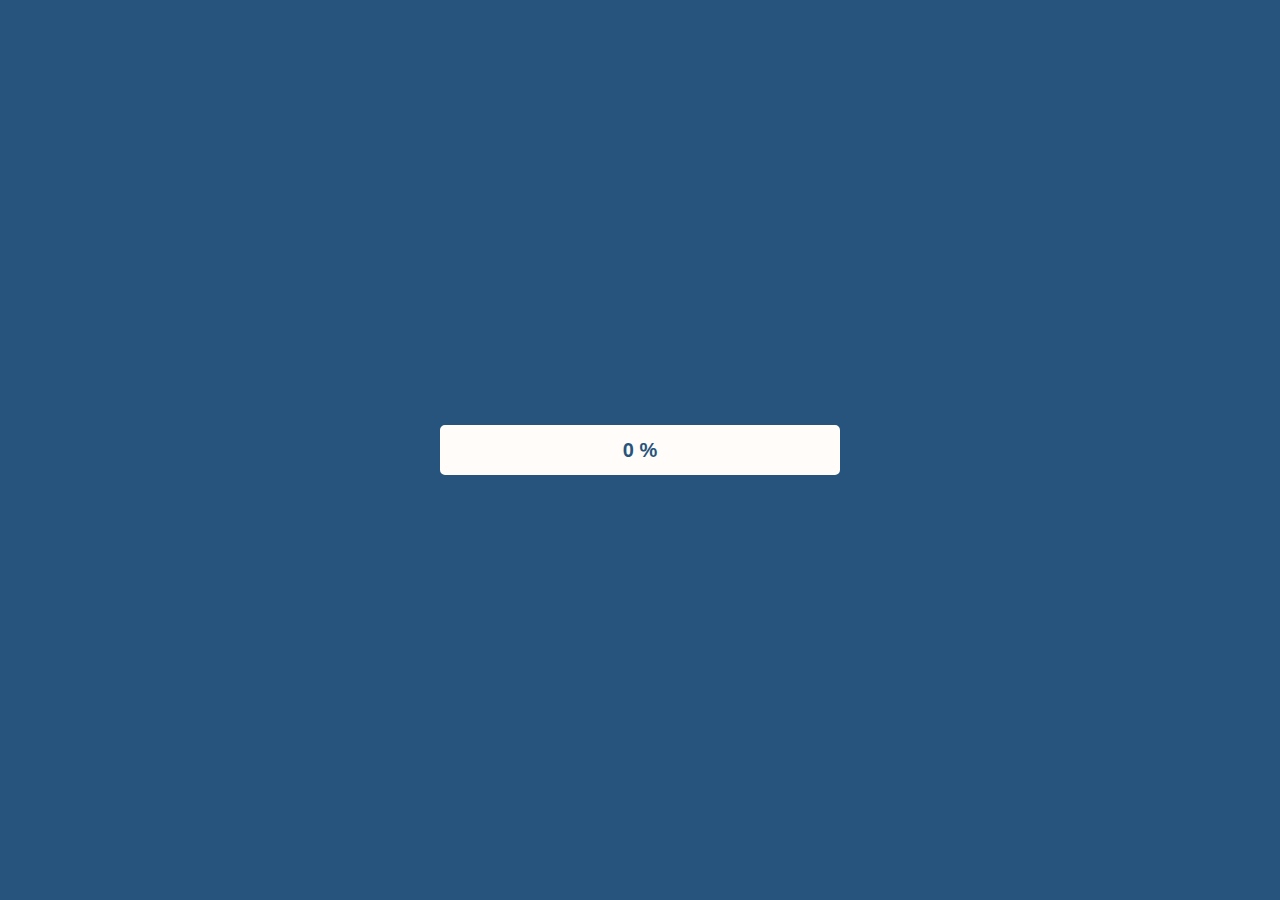
<file: progress-bar/index.html>
<!DOCTYPE html>
<html lang="en">
<head>
  <meta charset="UTF-8">
  <meta name="viewport" content="width=device-width, initial-scale=1.0">
  <link rel="stylesheet" href="./style.css">
  <!-- by FontAwesome -->
  <link rel="stylesheet" href="https://cdnjs.cloudflare.com/ajax/libs/font-awesome/5.13.0/css/all.min.css">
  <script defer src="./logic.js"></script>
  <title>Progress Bar</title>
</head>
<body>

  <div class="container">

    <div class="bar">
      <div class="inner-bar"></div>
    </div>

  </div>


</body>
</html>
</file>
<file: progress-bar/style.css>
* {
  padding: 0;
  margin: 0;
  box-sizing: border-box;
}

body {
  background-color: #26547C;
  font-family: Arial, Helvetica, sans-serif;
}

.container {
  height: 100vh;
  display: grid;
  place-content: center;
}

.bar {
  background-color: #FFFCF9;
  height: 50px;
  width: 400px;
  border: 2px solid #FFFCF9;
  border-radius: 5px;

  /* for inner-bar & text*/
  position: relative;
}
.inner-bar {
  position: absolute;

  height: 100%;
  width: 0;
  border-radius: 3px;
  background-color: #FFD166;

  /*Animation*/
  animation: progress-bar 3s forwards;
}

.bar::after {
  content: "0 %";
  position: absolute;

  top: 50%;
  left: 50%;
  transform: translate(-50%, -50%);
  font-weight: bold;
  font-size: 1.25rem;
  color: #26547C;

  /*Animation*/
  animation: text-change 3s forwards;
}

@keyframes progress-bar {
  2% {
    width: 2%;
  }
  22% {
    width: 22%;
  }
  25% {
    content: "25 %";
  }
  50% {
    width: 50%;
  }
  65% {
    width: 65%;
  }
  100% {
    width: 100%;
  }
}

@keyframes text-change {
  2% {
    content: "2 %";
  }
  22% {
    content: "22 %";
  }
  25% {
    content: "25 %";
  }
  50% {
    content: "50 %";
  }
  65% {
    content: "65 %";
  }
  100% {
    content: "100 %";
  }
}
</file>
